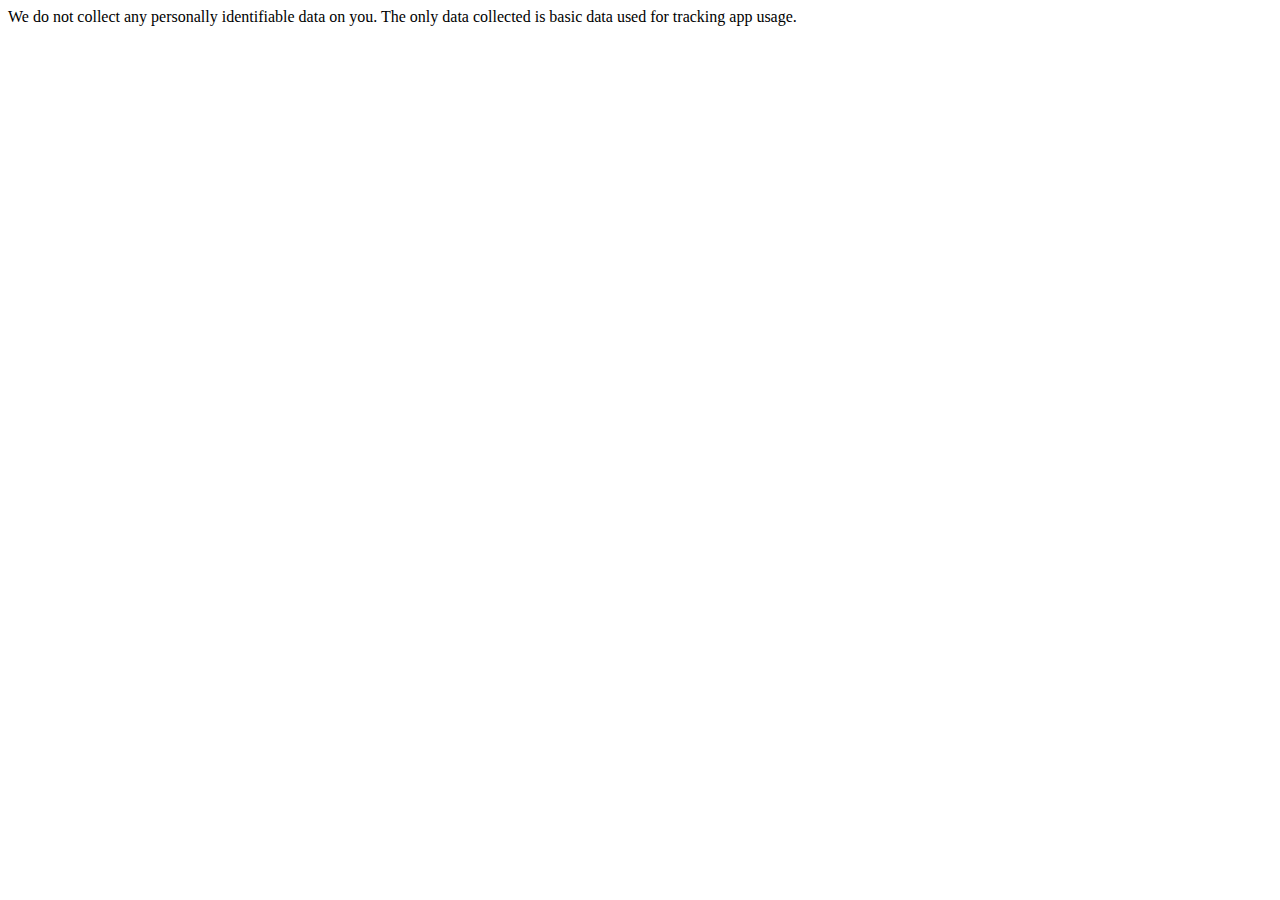
<file: privacy-policy.html>
<!DOCTYPE html>
<html>
<head>
<title>Privacy Policy</title>
</head>

<body>
We do not collect any personally identifiable data on you. The only data collected is basic data used for tracking app usage.
</body>

</html>
</file>
